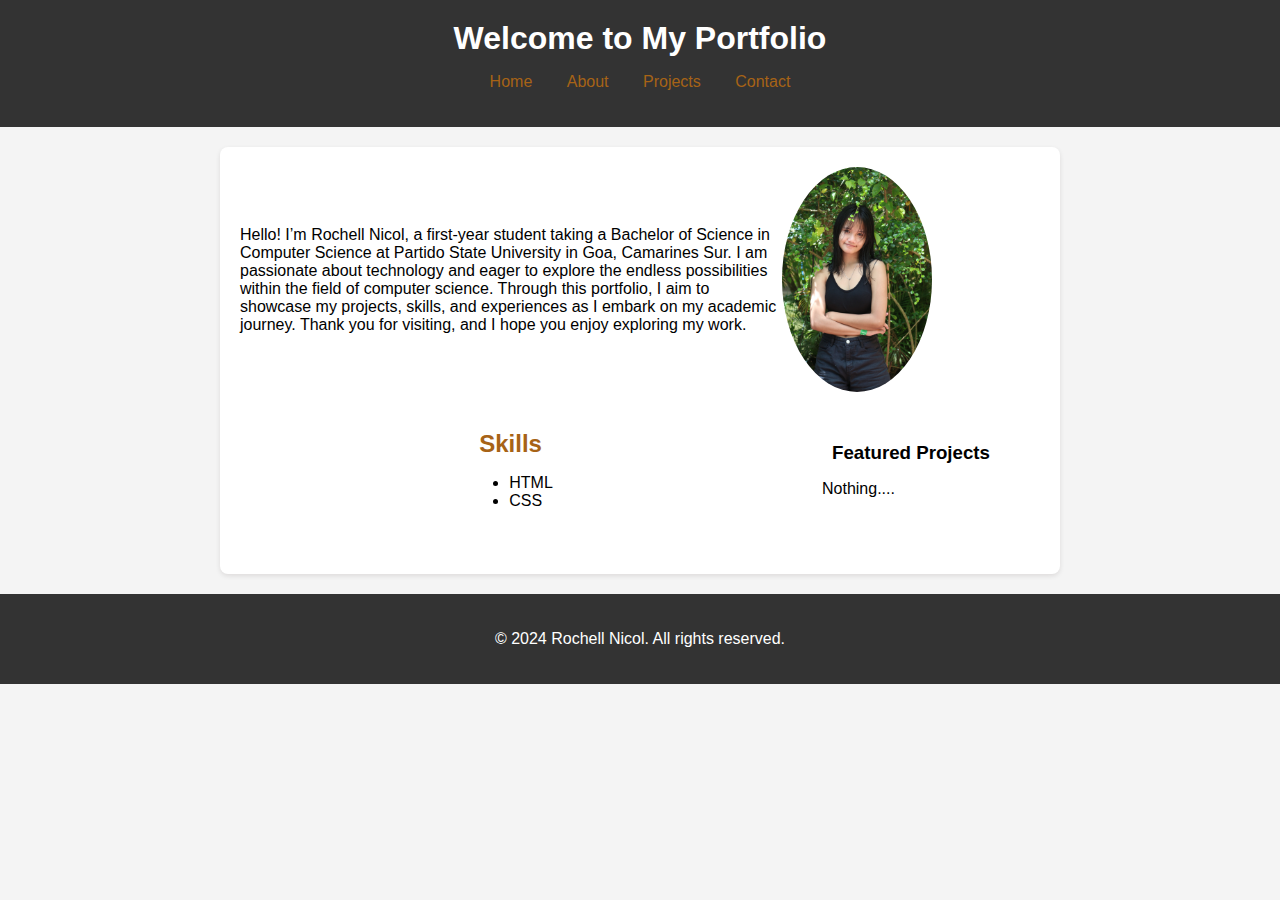
<file: index.html>
<!DOCTYPE html>
<html lang="en">
<head>
    <meta charset="UTF-8">
    <meta name="viewport" content="width=device-width, initial-scale=1.0">
    <title> Rochell - My Portfolio</title>
    <link rel="stylesheet" href="styles.css">
</head>
<body>
    <header>
        <h1>Welcome to My Portfolio</h1>
        <nav>
            <ul>
                <li><a href="index.html">Home</a></li>
                <li><a href="about.html">About</a></li>
                <li><a href="projects.html">Projects</a></li>
                <li><a href="contact.html">Contact</a></li>
            </ul>
        </nav>
    </header>

    <section class="introduction">
        <div class="intro-content">
            <p>Hello! I’m Rochell Nicol, a first-year student taking a Bachelor of Science in Computer Science at Partido State University in Goa, Camarines Sur. I am passionate about technology and eager to explore the endless possibilities within the field of computer science. Through this portfolio, I aim to showcase my projects, skills, and experiences as I embark on my academic journey. Thank you for visiting, and I hope you enjoy exploring my work.</p>
        </div>
        <img src="image/IMG_3561.JPG" alt="Profile Image" class="profile-image" width: 150px; height: auto; border-radius: 50%;>

    <section class="skill">
        <h2>Skills</h2>
        <ul>
            <li><a href="html">HTML</a></li>
            <li><a href="css">CSS</a></li>
        </ul>
    </section>

    <section class="featured-projects">
        <h3>Featured Projects</h3>
        <p>Nothing....</p>
    </section>
    </section>
    
    <footer>
        <p>&copy; 2024 Rochell Nicol. All rights reserved.</p>
    </footer>
</body>
</html>
</file>
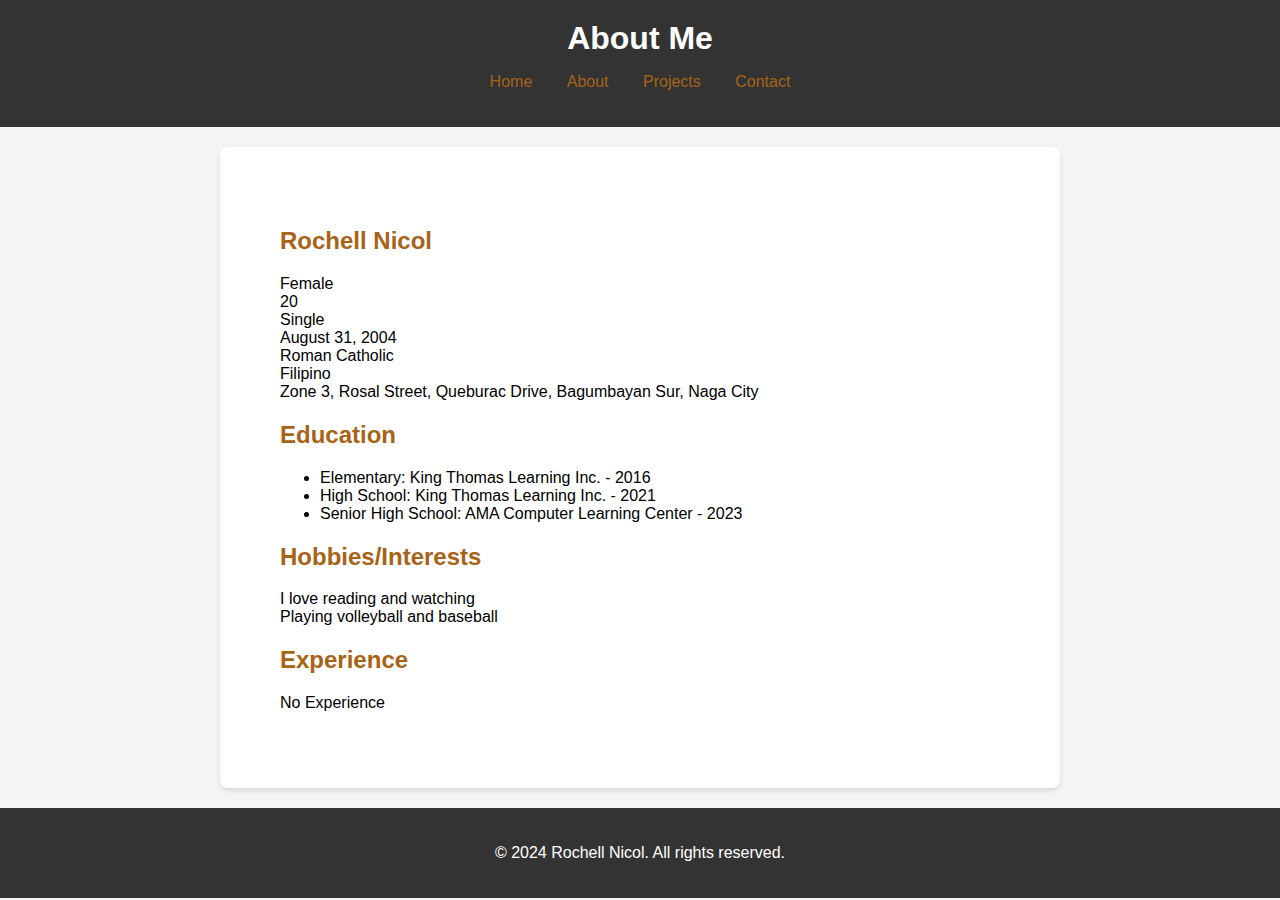
<file: about.html>
<!DOCTYPE html>
<html lang="en">
<head>
    <meta charset="UTF-8">
    <meta name="viewport" content="width=device-width, initial-scale=1.0">
    <title>About Me</title>
    <link rel="stylesheet" href="styles.css">
</head>
<body>
    <header>
        <h1>About Me</h1>
        <nav>
            <ul>
                <li><a href="index.html">Home</a></li>
                <li><a href="about.html">About</a></li>
                <li><a href="projects.html">Projects</a></li>
                <li><a href="contact.html">Contact</a></li>
            </ul>
        </nav>
    </header>

    <div class="about-container">
    <section class="personal-info">
    <div class="about-content">
        <h2>Rochell Nicol</h2>
        <p>Female <br> 20 <br> Single <br> August 31, 2004 <br> Roman Catholic <br> Filipino
        <br> Zone 3, Rosal Street, Queburac Drive, Bagumbayan Sur, Naga City</p>
        
        <h2>Education</h2>
        <ul>
            <li>Elementary: King Thomas Learning Inc. - 2016</li>
            <li>High School: King Thomas Learning Inc. - 2021</li>
            <li>Senior High School: AMA Computer Learning Center - 2023</li>
        </ul>
        
        <h2>Hobbies/Interests</h2>
        <p>I love reading and watching <br> Playing volleyball and baseball</p>
    
        <h2>Experience</h2>
        <p>No Experience</p>
    </div>
    </section>
    </div>
    <footer>
        <p>&copy; 2024 Rochell Nicol. All rights reserved.</p>
    </footer>
</body>
</html>
</file>
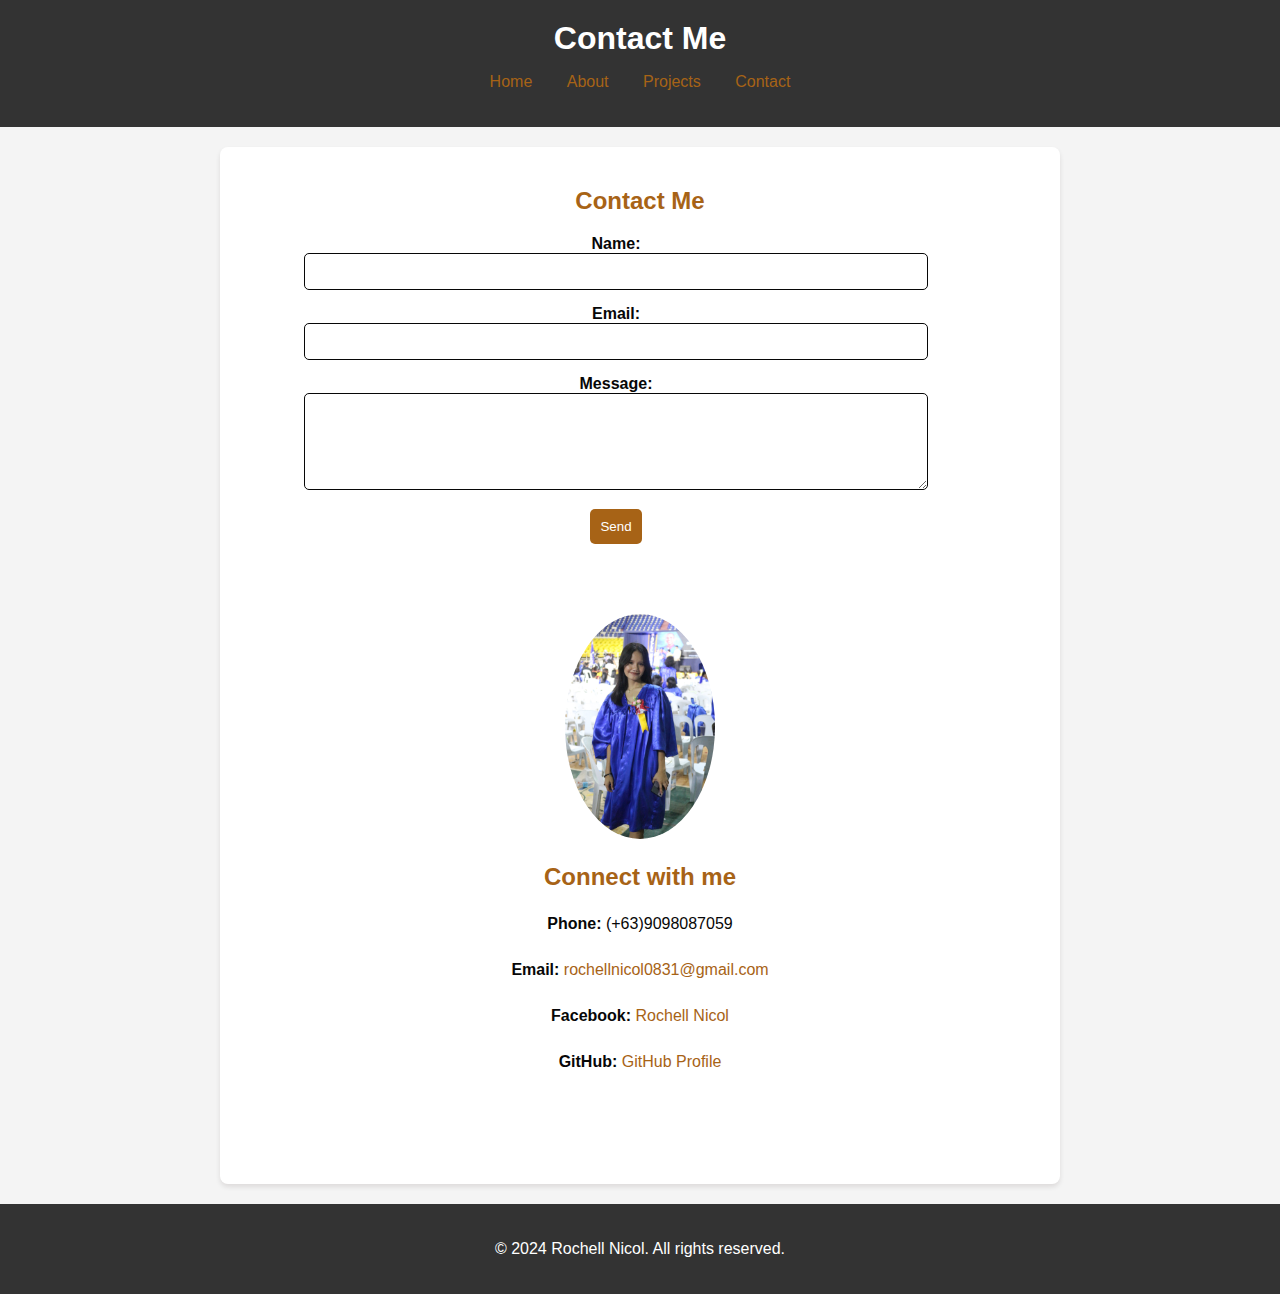
<file: contact.html>
<!DOCTYPE html>
<html lang="en">
<head>
    <meta charset="UTF-8">
    <meta name="viewport" content="width=device-width, initial-scale=1.0">
    <title>Contact Me </title>
    <link rel="stylesheet" href="styles.css">
</head>
<body>
    <header>
        <h1>Contact Me</h1>
        <nav>
            <ul>
                <li><a href="index.html">Home</a></li>
                <li><a href="about.html">About</a></li>
                <li><a href="projects.html">Projects</a></li>
                <li><a href="contact.html">Contact</a></li>
            </ul>
        </nav>
    </header>

    <div class="contact-container">
        <h2>Contact Me</h2>
        <div class="contact-content">
            <form action="#" method="post" class="contact-form">
                <center>
                <label for="name">Name:</label><br>
                <input type="text" id="name" name="name" required><br>

                <label for="email">Email:</label> <br>
                <input type="email" id="email" name="email" required><br>

                <label for="message">Message:</label><br>
                <textarea id="message" name="message" rows="5" required></textarea><br>

                <button type="submit" class="send-button">Send</button>
            </center>
            </form>

            <div class="contact-info">
               <center><img src="image/IMG_6586.JPG" alt="Contact Image" class="contact-image" width: 100%; max-width: 150px; border-radius: 50%; margin-bottom: 20px;></center>
                <h3>Connect with me</h3>
                <div class="contact-content">
                <p><strong>Phone:</strong> (+63)9098087059</p> <br>
                <p><strong>Email:</strong> <a href="mailto:rochellnicol0831@gmail.com">rochellnicol0831@gmail.com</a></p><br>
                <p><strong>Facebook:</strong> <a href="https://www.facebook.com/rochell.nicol.7?mibextid=ZbWKwL" target="_blank">Rochell Nicol</a></p> <br>
                <p><strong>GitHub:</strong> <a href="https://github.com/rochelln" target="_blank">GitHub Profile</a></p><br>
                </div>
            </div>
        </div>
    </div>

    <footer>
        <p>&copy; 2024 Rochell Nicol. All rights reserved.</p>
    </footer>
</body>
</html>
</file>
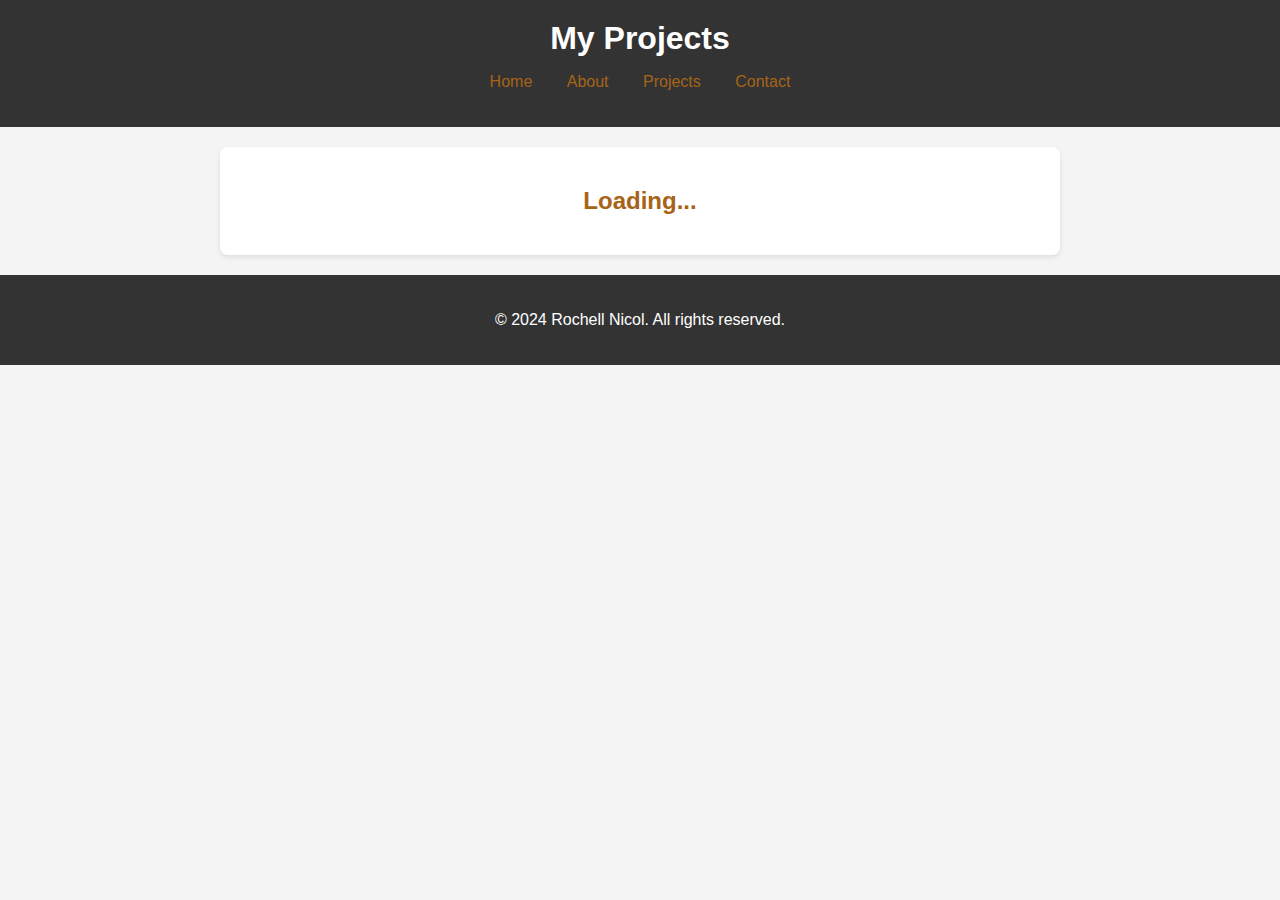
<file: projects.html>
<!DOCTYPE html>
<html lang="en">
<head>
    <meta charset="UTF-8">
    <meta name="viewport" content="width=device-width, initial-scale=1.0">
    <title>My Projects</title>
    <link rel="stylesheet" href="styles.css ">
</head>
<body>
    <header>
        <h1>My Projects</h1>
        <nav>
            <ul>
                <li><a href="index.html">Home</a></li>
                <li><a href="about.html">About</a></li>
                <li><a href="projects.html">Projects</a></li>
                <li><a href="contact.html">Contact</a></li>
            </ul>
        </nav>
    </header>
       
        <div class="projects-container">
            <h2>Loading...</h2>
        </div>

    <footer>
        <p>&copy; 2024 Rochell Nicol. All rights reserved.</p>
    </footer>
</body>
    </html>
</file>
<file: styles.css>
body {
    font-family: Arial, sans-serif;
    margin: 0;
    padding: 0;
    background-color: #f4f4f4;
}

header {
    background: #333;
    color: #fff;
    padding: 20px;
    text-align: center;
}

header h1 {
    margin: 0;
}

nav ul {
    list-style: none;
    padding: 0;
}

nav ul li {
    display: inline;
    margin: 0 15px;
}

nav ul li a {
    color: #a76316;
    text-decoration: none;
}

nav ul a:hover{
    color: white;
}

.introduction {
    display: grid; 
    grid-template-columns: 1fr auto; 
    align-items: center; 
    margin: 20px auto;
    padding: 20px;
    max-width: 800px;
    background: white;
    border-radius: 8px;
    box-shadow: 0 2px 5px rgba(26, 9, 9, 0.1);
}

.intro-content {
    margin: 20px auto;
}

.profile-image {
    width: 150px;
    height: auto;
    border-radius: 50%;
}

.skill {
    margin: 20px auto;
    padding:20 px;
    background: white;
}

.skill h2 {
    text-align: start;
    margin: 10px;
}

.skill a {
    color: black;
    text-decoration: none;
}

.skill a:hover {
    text-decoration: underline;
    color: #a76316;
}

.featured-projects, .personal-info {
    padding: 20px;
    margin: 20px;
    background: #fff;
    border-radius: 5px;
}

.featured-projects h3{
    text-align: start;
    margin: 10px;
}

.about-container {
    max-width: 800px; 
    margin: 20px auto;
    padding: 20px;
    background: white;
    border-radius: 8px;
    box-shadow: 0 3px 5px rgba(26, 9, 9, 0.1);
}

.about-content h2{
    text-align: left;
    font-weight: bold;
    color: #a76316;
}

.projects-container {
    max-width: 800px; 
    margin: 20px auto;
    background: white;
    border-radius: 8px;
    padding: 20px;
    box-shadow: 0 2px 5px rgba(26, 9, 9, 0.1);
}

.contact-container {
    max-width: 800px; 
    margin: 20px auto;
    padding: 20px;
    background: white;
    border-radius: 8px;
    box-shadow: 0 3px 5px rgba(26, 9, 9, 0.1);
}

h2 {
    text-align: center;
    color: #a76316;
}

.contact-form {
    margin-bottom: 30px;
    margin-right: 6%;
}

label {
    margin-bottom: 5px;
    font-weight: bold;
    color: #070707;
    text-align: center;
}

input[type="text"],
input[type="email"],
textarea {
    padding: 10px;
    margin-bottom: 15px;
    border: 1px solid #070707;
    border-radius: 5px;
    width: 80%; 
}

.send-button {
    padding: 10px;
    background: #a76316;
    color: white;
    border: none;
    border-radius: 5px;
    cursor: pointer;
    transition: background 0.3s;
}

.send-button:hover {
    background: #070707;
}

.contact-info { 
    margin: 50px auto; 
    padding: 20px;
    background: white;
    color: #070707;
    text-align: center;
}

.contact-info h3 {
    margin-top: 0;
    color: #a76316;
    font-weight: bold;
    font-size: x-large;
    text-align: center;
}

.contact-image {
    width: 100%;
    max-width: 150px;
    border-radius: 50%;
    margin-bottom: 20px;
}

.contact-info p {
    margin: 5px 0;
}

.contact-info a {
    color: #a76316;
    text-decoration: none;
}

.contact-info a:hover {
    text-decoration: underline;
    color: black;
}

footer {
    background: #333;    
    color: #ffff;
    padding: 20px;
    text-align: center;
}
</file>
